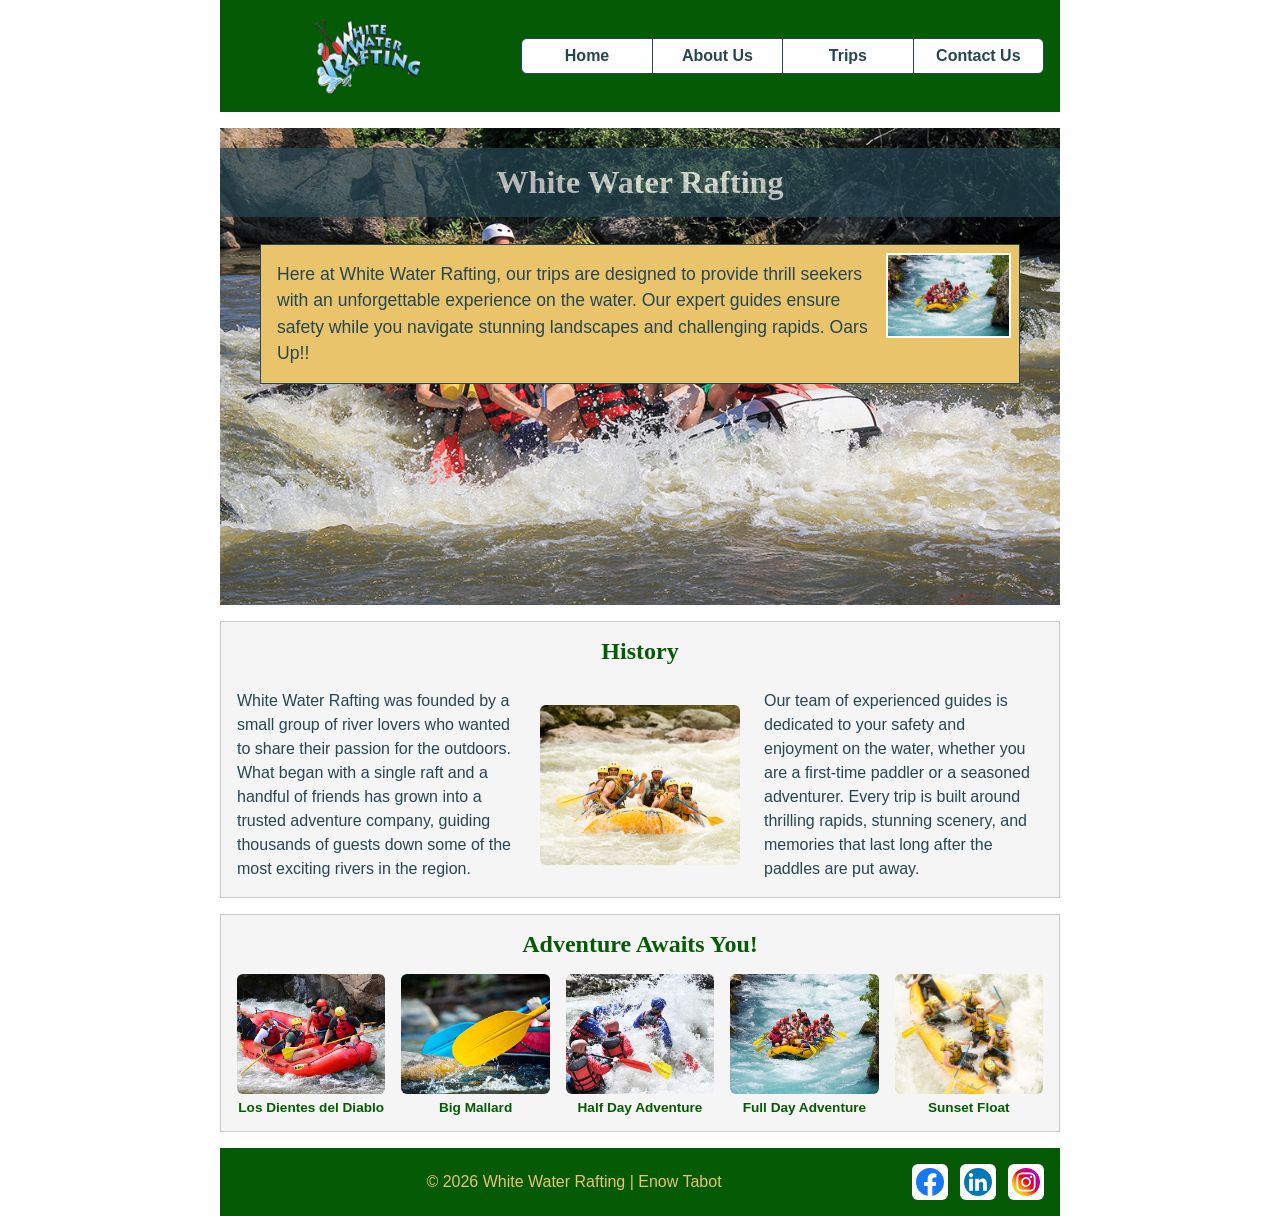
<file: wwr/about.html>
<!DOCTYPE html>
<html lang="en">

<head>
    <meta charset="UTF-8">
    <meta name="viewport" content="width=device-width, initial-scale=1.0">
    <title>About Us | White Water Rafting</title>
    <meta name="description"
        content="Learn the story behind our white water rafting company and meet the guides who make every river trip safe and unforgettable.">
    <meta name="author" content="Enow Tabot">
    <link rel="stylesheet" href="styles/rafting.css">
</head>

<body>
    <header>
        <img src="images/logo.png" alt="White Water Rafting logo">
        <nav>
            <a href="index.html">Home</a>
            <a href="about.html">About Us</a>
            <a href="trips.html">Trips</a>
            <a href="contact.html">Contact Us</a>
        </nav>
    </header>

    <main>
        <div class="hero">
            <img src="images/rafting10_1024.jpg" alt="Rafters paddling through whitewater rapids">
            <h1>White Water Rafting</h1>
            <article>
                <img src="images/rafting53_600.jpg" alt="Smiling guests in a raft after a river trip">
                <p>Here at White Water Rafting, our trips are designed to provide thrill seekers with an unforgettable
                    experience on the water. Our expert guides ensure safety while you navigate stunning landscapes
                    and challenging rapids. Oars Up!!</p>
            </article>
        </div>

        <section class="history">
            <h2>History</h2>
            <p>White Water Rafting was founded by a small group of river lovers who wanted to share their passion
                for the outdoors. What began with a single raft and a handful of friends has grown into a trusted
                adventure company, guiding thousands of guests down some of the most exciting rivers in the
                region.</p>
            <img src="images/rafting4_600.jpg" alt="Guides and guests paddling together on the river">
            <p>Our team of experienced guides is dedicated to your safety and enjoyment on the water, whether you
                are a first-time paddler or a seasoned adventurer. Every trip is built around thrilling rapids,
                stunning scenery, and memories that last long after the paddles are put away.</p>
        </section>

        <section class="adventure">
            <h2>Adventure Awaits You!</h2>
            <figure>
                <img src="images/rafting19_600.jpg" alt="Raft dropping through a steep rapid">
                <figcaption>Los Dientes del Diablo</figcaption>
            </figure>
            <figure>
                <img src="images/rafting20_600.jpg" alt="Guests paddling hard through big waves">
                <figcaption>Big Mallard</figcaption>
            </figure>
            <figure>
                <img src="images/rafting47_600.jpg" alt="Family floating on a calm stretch of river">
                <figcaption>Half Day Adventure</figcaption>
            </figure>
            <figure>
                <img src="images/rafting53_600.jpg" alt="Raft crew celebrating at the end of a full day trip">
                <figcaption>Full Day Adventure</figcaption>
            </figure>
            <figure>
                <img src="images/rafting56_600.jpg" alt="Raft drifting down the river at sunset">
                <figcaption>Sunset Float</figcaption>
            </figure>
        </section>
    </main>

    <footer>
        <p>&copy; 2026 White Water Rafting | Enow Tabot</p>
        <nav class="socialmedia">
            <a href="https://facebook.com">
                <img src="images/facebook.svg" alt="Facebook Icon">
            </a>
            <a href="https://linkedin.com">
                <img src="images/linkedin.svg" alt="LinkedIn Icon">
            </a>
            <a href="https://instagram.com">
                <img src="images/instagram.svg" alt="Instagram Icon">
            </a>
        </nav>
    </footer>
</body>

</html>
</file>
<file: wwr/styles/rafting.css>
:root {
    --primary-color: #055a05;
    /* forest green */
    --secondary-color: #f4a261;
    /* warm sand */
    --accent1-color: #264653;
    /* dark slate blue */
    --accent2-color: #e9c46a;
    /* light golden yellow */
    --heading-font: "Times New Roman", "Georgia", serif;
    --body-font: Arial, Helvetica, sans-serif;
}

* {
    margin: 0;
    padding: 0;
    box-sizing: border-box;
}

body {
    font-family: var(--body-font);
    color: var(--accent1-color);
}

header,
main,
footer {
    width: 840px;
    margin: 0 auto;
}

h1,
h2 {
    font-family: var(--heading-font);
    color: var(--primary-color);
}

nav,
p,
section,
article {
    margin: 16px;
    padding: 8px;
}

header {
    display: grid;
    grid-template-columns: 1fr 2fr;
    align-items: center;
    gap: 24px;
    margin-bottom: 16px;
    padding: 16px;
    background-color: var(--primary-color);
    color: var(--accent2-color);
}

header img {
    display: block;
    justify-self: center;
    height: 80px;
    width: auto;
}

header nav {
    display: flex;
    margin: 0;
    padding: 0;
    border: 1px solid var(--accent1-color);
    border-radius: 6px;
    overflow: hidden;
    background-color: #fff;
}

header nav a {
    flex: 1;
    padding: 8px 4px;
    text-align: center;
    text-decoration: none;
    font-weight: bold;
    color: var(--accent1-color);
    border-right: 1px solid var(--accent1-color);
}

header nav a:last-child {
    border-right: none;
}

header nav a:hover {
    background-color: var(--accent2-color);
}

.hero {
    position: relative;
    margin-bottom: 16px;
}

.hero img {
    display: block;
    width: 100%;
    height: auto;
}

.hero h1 {
    position: absolute;
    top: 20px;
    width: 100%;
    padding: 16px;
    text-align: center;
    opacity: 0.7;
    background-color: var(--accent1-color);
    color: #fff;
}

.hero article {
    position: absolute;
    top: 100px;
    left: 24px;
    right: 24px;
    background-color: var(--accent2-color);
    color: var(--accent1-color);
    border: 1px solid var(--accent1-color);
    display: flow-root;
}

.hero article p {
    margin: 0;
    padding: 8px;
    font-size: 1.1rem;
    line-height: 1.5;
}

.hero article img {
    float: right;
    width: 125px;
    margin-left: 16px;
    border: 2px solid #fff;
}

main section {
    margin: 0 0 16px 0;
    padding: 16px;
    background-color: #f5f5f5;
    border: 1px solid #ccc;
}

.history {
    display: grid;
    grid-template-columns: 1fr 200px 1fr;
    gap: 24px;
    align-items: center;
}

.history h2 {
    grid-column: 1 / -1;
    text-align: center;
}

.history p {
    margin: 0;
    padding: 0;
    line-height: 1.5;
}

.history img {
    display: block;
    width: 100%;
    height: 160px;
    object-fit: cover;
    border-radius: 6px;
}

.adventure {
    display: grid;
    grid-template-columns: repeat(5, 1fr);
    gap: 16px;
}

.adventure h2 {
    grid-column: 1 / -1;
    text-align: center;
}

.adventure figure {
    margin: 0;
}

.adventure img {
    display: block;
    width: 100%;
    height: 120px;
    object-fit: cover;
    border-radius: 6px;
}

.adventure figcaption {
    margin-top: 6px;
    text-align: center;
    font-size: 0.85rem;
    font-weight: bold;
    color: var(--primary-color);
}

footer {
    display: grid;
    grid-template-columns: 1fr auto;
    align-items: center;
    margin-top: 16px;
    padding: 16px;
    background-color: var(--primary-color);
    color: var(--accent2-color);
}

footer p {
    margin: 0;
    padding: 0;
    text-align: center;
}

.socialmedia {
    display: flex;
    gap: 12px;
    margin: 0;
    padding: 0;
}

.socialmedia a {
    text-decoration: none;
}

.socialmedia img {
    display: block;
    width: 36px;
    height: 36px;
    padding: 4px;
    background-color: #fff;
    border-radius: 6px;
}

.contact-info {
    text-align: center;
    margin: 16px 0;
}

.contact-info address {
    font-style: normal;
    font-weight: bold;
    line-height: 1.5;
}

.contact-main {
    display: grid;
    grid-template-columns: 1fr 1fr;
    gap: 24px;
    margin-bottom: 16px;
}

.map img {
    display: block;
    width: 100%;
    height: 100%;
    min-height: 300px;
    object-fit: cover;
    border: 1px solid #ccc;
}

form {
    display: flex;
    flex-direction: column;
    gap: 12px;
}

.form-row {
    display: grid;
    grid-template-columns: 90px 1fr;
    align-items: center;
}

input[type="text"],
input[type="email"],
textarea {
    width: 100%;
    padding: 8px;
    border: 1px solid var(--accent1-color);
    border-radius: 4px;
    font-family: var(--body-font);
}

textarea {
    resize: vertical;
}

fieldset {
    border: none;
    display: flow-root;
}

legend {
    float: left;
    width: 90px;
}

.radio-options {
    margin-left: 90px;
    display: flex;
    flex-direction: column;
    gap: 8px;
}

button {
    padding: 10px;
    background-color: #eee;
    border: 1px solid var(--accent1-color);
    border-radius: 4px;
    font-weight: bold;
    cursor: pointer;
}

button:hover {
    background-color: var(--accent2-color);
}

.staff {
    display: grid;
    grid-template-columns: repeat(3, 1fr);
    gap: 16px;
}

.staff h2 {
    grid-column: 1 / -1;
    text-align: center;
}

.staff figure {
    margin: 0;
    text-align: center;
}

.staff img {
    display: block;
    width: 140px;
    height: 140px;
    margin: 0 auto 8px;
    object-fit: cover;
    border-radius: 6px;
}

.staff figcaption {
    font-size: 0.9rem;
}
</file>
